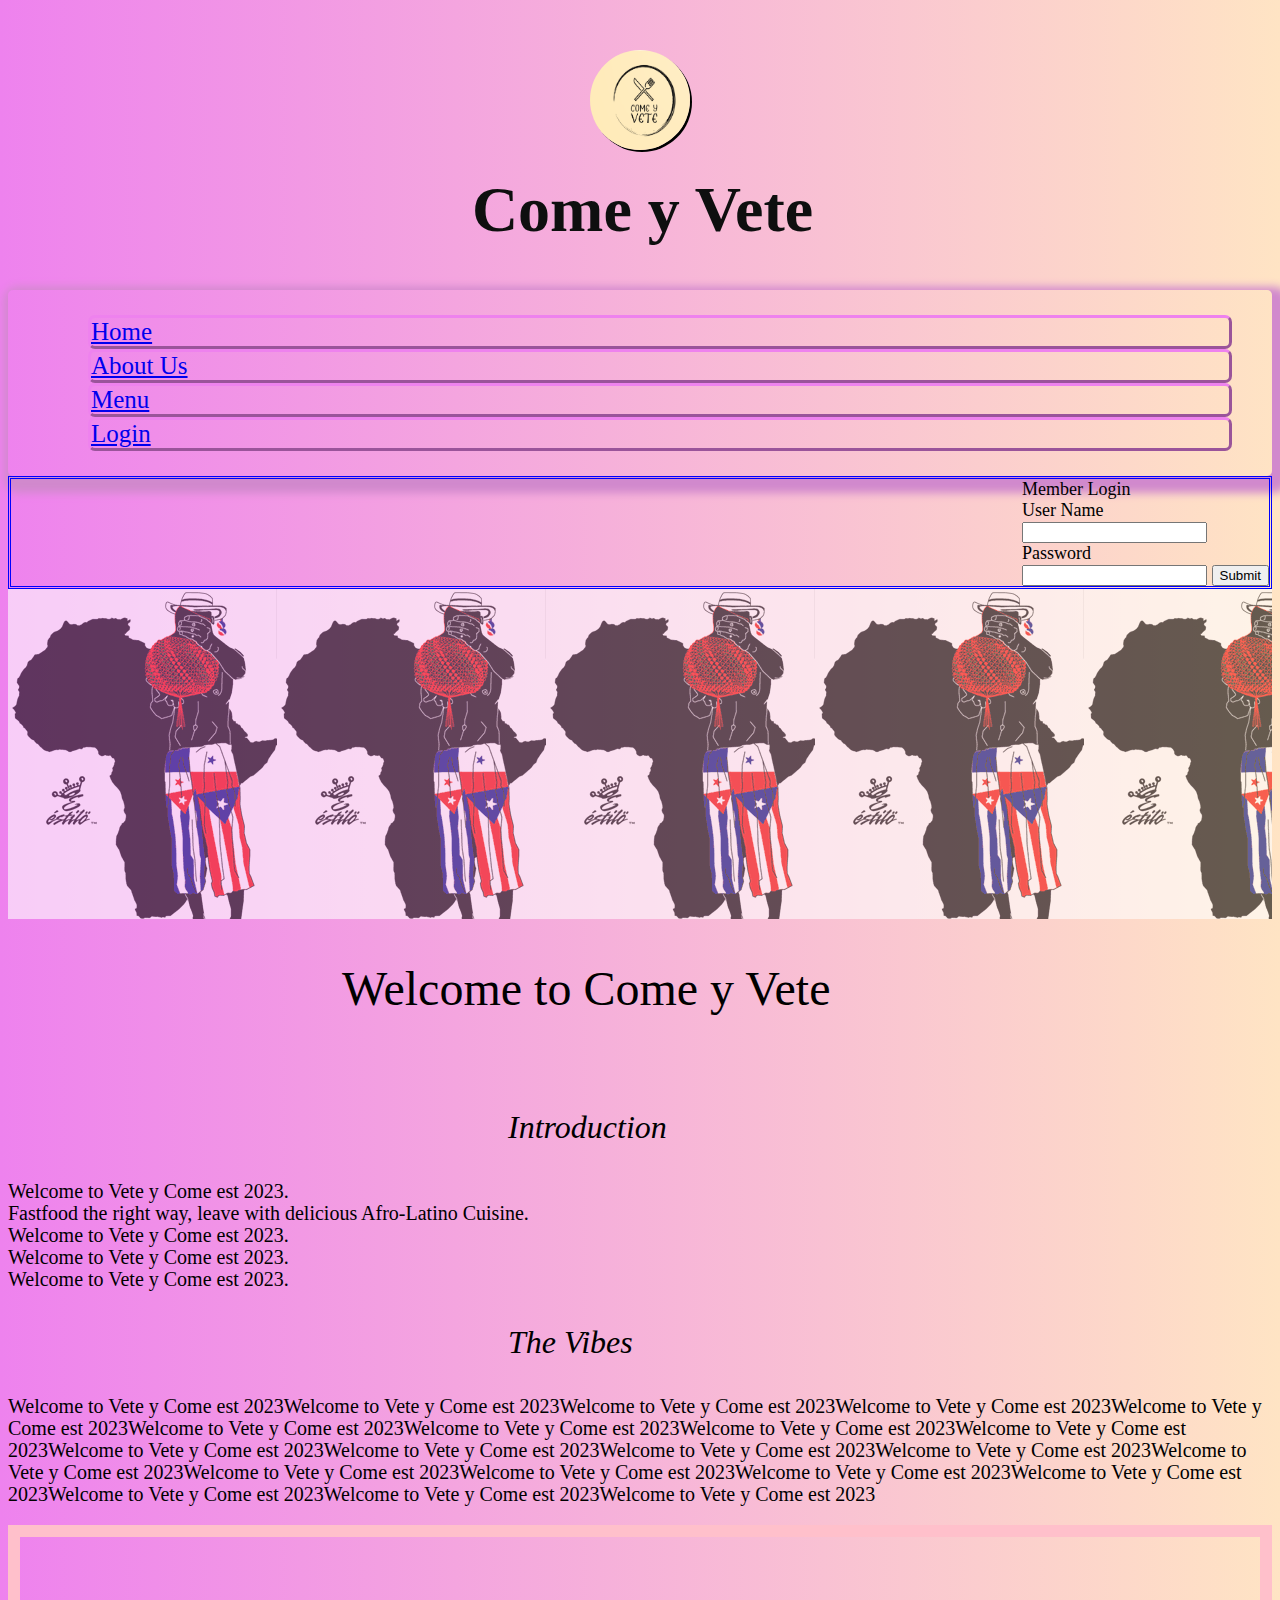
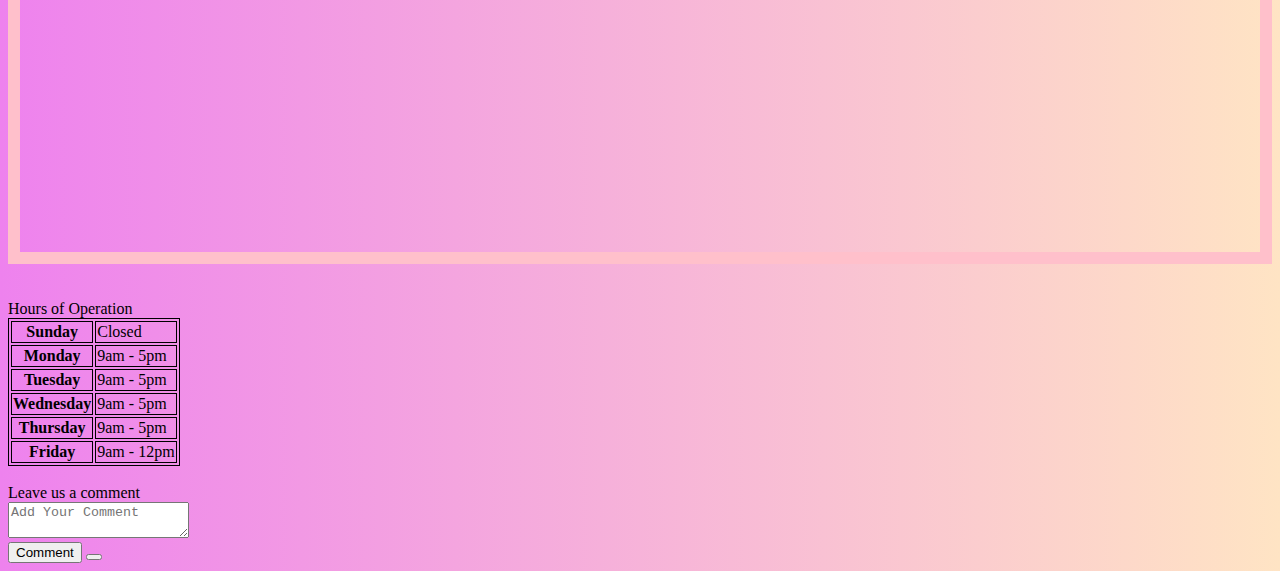
<file: Pages/main.html>
<!DOCTYPE html>
<html lang="en">
<head>
    <meta charset="UTF-8">
    <meta name="viewport" content="width=device-width, initial-scale=1.0">
     <link href="https://cdn.jsdelivr.net/npm/bootstrap@5.3.2/dist/css/bootstrap.min.css" rel="stylesheet" integrity="sha384-T3c6CoIi6uLrA9TneNEoa7RxnatzjcDSCmG1MXxSR1GAsXEV/Dwwykc2MPK8M2HN" crossorigin="anonymous">
     <link rel="stylesheet" type="text/css" href="/Styles/styles.css">
     <script src ="/JS/index.js"></script>
     <title>Como y Vete</title>
</head>
<body>    
<div class = "cyvLogo">
<header>
    <img src="/Images/CyV.png" alt="Logo"width=100px height=100px />
<div class = "header">
    <h1>Come y Vete</h1>
</div>
   </header>
</div>

<div class="navBar">
  <nav>
    <ul class="navbar">
      <li class="dropdown">
        <a href="./index.html">Home</a>
        <div class="dropdown-content">
          <ul>
            <li class="link3"><a href="./menu.html">Menu</a></li>
            <li class="link4"><a href="memberpg.html">Login</a></li>
          </ul>
        </div>
       <li class="link2"><a href="#">About Us</a></li>
        <li class="dropdown">
        <a href="./menu.html">Menu</a>
          <div class="dropdown-content">
          <ul>
         <li class = "link1"><a href="./main.html">Home</a></li>
        <li class="link3"><a href="./menu.html">Menu</a></li>
         <li class="link4"><a href="memberpg.html">Login</a></li>
        </ul>
    </div>
      <li class="link4"><a href="memberpg.html">Login</a></li>
      </nav>
</div>
  </div>
  <div class= "Login">
<label>Member Login</label>
<form>
   <label for="userName">User Name<br>
     <input type="text" name="userName" id="UserName" required />
   </label>
<br>
   <label for="password">Password<br>
     <input type="password" name="password" id="password" />
   </label>
   <label for="submit">
     <input type="submit" name="submit" id="submit" />
   </label>
   </form>
  </div>

   <div class="introCYV"></div>
     <h2><strong>Welcome to Come y Vete</strong></h2>
    <br>
        <h3><em>Introduction</em></h3>
        <p>Welcome to Vete y Come est 2023.<br> Fastfood the right way, leave with delicious Afro-Latino Cuisine. <br> Welcome to Vete y Come est 2023.<br> Welcome to Vete y Come est 2023.<br> Welcome to Vete y Come est 2023.<br></p> 
        <h3><em>The Vibes</em></h3>
        <p>Welcome to Vete y Come est 2023Welcome to Vete y Come est 2023Welcome to Vete y Come est 2023Welcome to Vete y Come est 2023Welcome to Vete y Come est 2023Welcome to Vete y Come est 2023Welcome to Vete y Come est 2023Welcome to Vete y Come est 2023Welcome to Vete y Come est 2023Welcome to Vete y Come est 2023Welcome to Vete y Come est 2023Welcome to Vete y Come est 2023Welcome to Vete y Come est 2023Welcome to Vete y Come est 2023Welcome to Vete y Come est 2023Welcome to Vete y Come est 2023Welcome to Vete y Come est 2023Welcome to Vete y Come est 2023Welcome to Vete y Come est 2023Welcome to Vete y Come est 2023Welcome to Vete y Come est 2023</p>
        
        <div class= "videoCYV" ><iframe width="560" height="315" src="https://www.youtube.com/embed/e_tUZo5J0NI?si=6e3UfWolSMU9pmfH" title="YouTube video player" frameborder="0" allow="accelerometer; autoplay=1; clipboard-write; encrypted-media; gyroscope; picture-in-picture; web-share" allowfullscreen></iframe></div>


   <br>
   <br>

<table><thead>Hours of Operation</thead> 
<tr><th>Sunday</th><td>Closed</td></tr>
<tr><th>Monday</th><td>9am - 5pm</td></tr>
<tr><th>Tuesday</th><td>9am - 5pm</td></tr>
<tr><th>Wednesday</th><td>9am - 5pm</td></tr>
<tr><th>Thursday</th><td>9am - 5pm</td></tr>
<tr><th>Friday</th><td>9am - 12pm</td></tr>
</table>
<br>
  </form>
        <div class="containerComment">
    Leave us a comment
    <form>
       <textarea id="commentCYV" placeholder="Add Your Comment" value="commentCYV "></textarea>
       <div class="button">
           <input id="submit" type="submit" value="Comment">
           <button id="clear">  
          </button>
       </div> 
    </form>
</div>

<div class="comments">
    <div id="comment-box">
    </div>
        
      
</body>
</html>
</file>
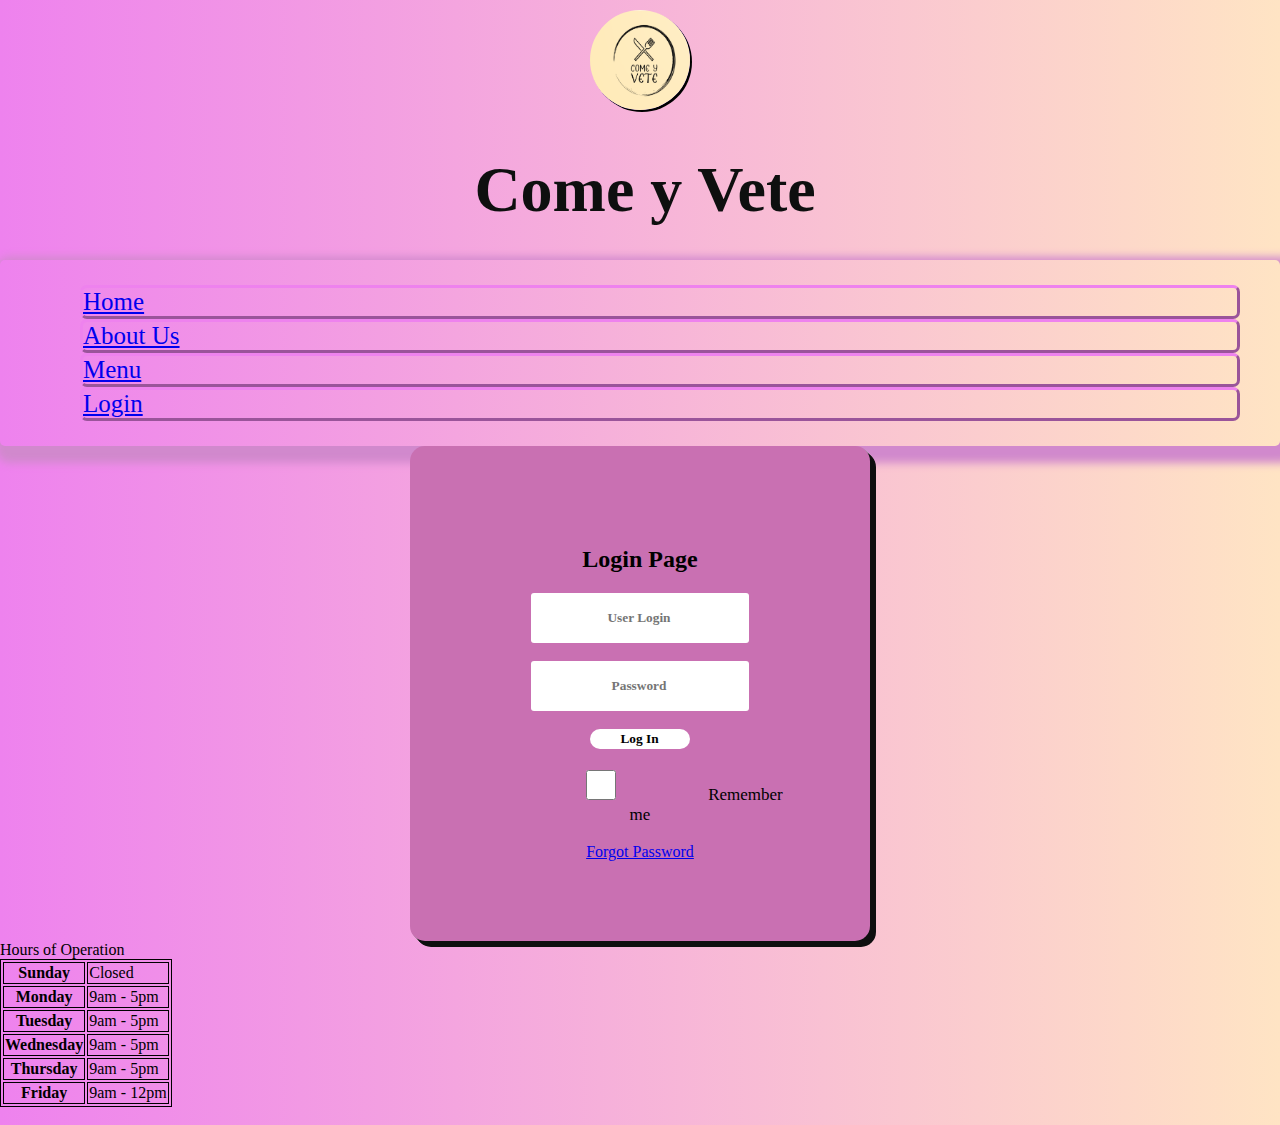
<file: Pages/memberpg.html>
<!DOCTYPE html>
<html>
<head>
    <title>Login Form</title>
    <link href="https://cdn.jsdelivr.net/npm/bootstrap@5.3.2/dist/css/bootstrap.min.css" rel="stylesheet" integrity="sha384-T3c6CoIi6uLrA9TneNEoa7RxnatzjcDSCmG1MXxSR1GAsXEV/Dwwykc2MPK8M2HN" crossorigin="anonymous">
    <link rel="stylesheet" type="text/css" href="/Styles/member.css">
</head>

<body>
<div class = "cyvLogo">
<header>
    <img src="/Images/CyV.png" alt="Logo"width=100px height=100px />
<div class = "header">
    <h1>Come y Vete</h1>
</div>
   </header>
</div>
<div class="navBar">
  <nav>
    <ul class="navbar">
      <li class="dropdown">
        <a href="./main.html">Home</a>
        <div class="dropdown-content">
          <ul>
            <li class="link3"><a href="./menu.html">Menu</a></li>
            <li class="link4"><a href="memberpg.html">Login</a></li>
          </ul>
        </div>
       <li class="link2"><a href="#">About Us</a></li>
        <li class="dropdown">
        <a href="./menu.html">Menu</a>
          <div class="dropdown-content">
          <ul>
         <li class = "link1"><a href="./main.html">Home</a></li>
        <li class="link3"><a href="./menu.html">Menu</a></li>
         <li class="link4"><a href="memberpg.html">Login</a></li>
        </ul>
    </div>
      <li class="link4"><a href="memberpg.html">Login</a></li>
      </nav>
</div>
  </div>



    <div class="login">
    <form id="login" method="get" action="login.php">
    <h2>Login Page</h2>
        <label> </label>
        <input type="text" name="ULog" id="ULog" placeholder="User Login">
        <br><br>
        <label> </label>
        <input type="Password" name="Pass" id="Pass" placeholder="Password">
        <br><br>
        <button type="submit" type= "button">Log In</button> </button>

        <br><br>
        <input type="checkbox" id="check">
        <span>Remember me</span>
        <br><br>
       <a href="#">Forgot Password</a>
    </form>
  </div>
  <table><thead>Hours of Operation</thead> 
<tr><th>Sunday</th><td>Closed</td></tr>
<tr><th>Monday</th><td>9am - 5pm</td></tr>
<tr><th>Tuesday</th><td>9am - 5pm</td></tr>
<tr><th>Wednesday</th><td>9am - 5pm</td></tr>
<tr><th>Thursday</th><td>9am - 5pm</td></tr>
<tr><th>Friday</th><td>9am - 12pm</td></tr>
</table>
<br>
</body>
</html>
</file>
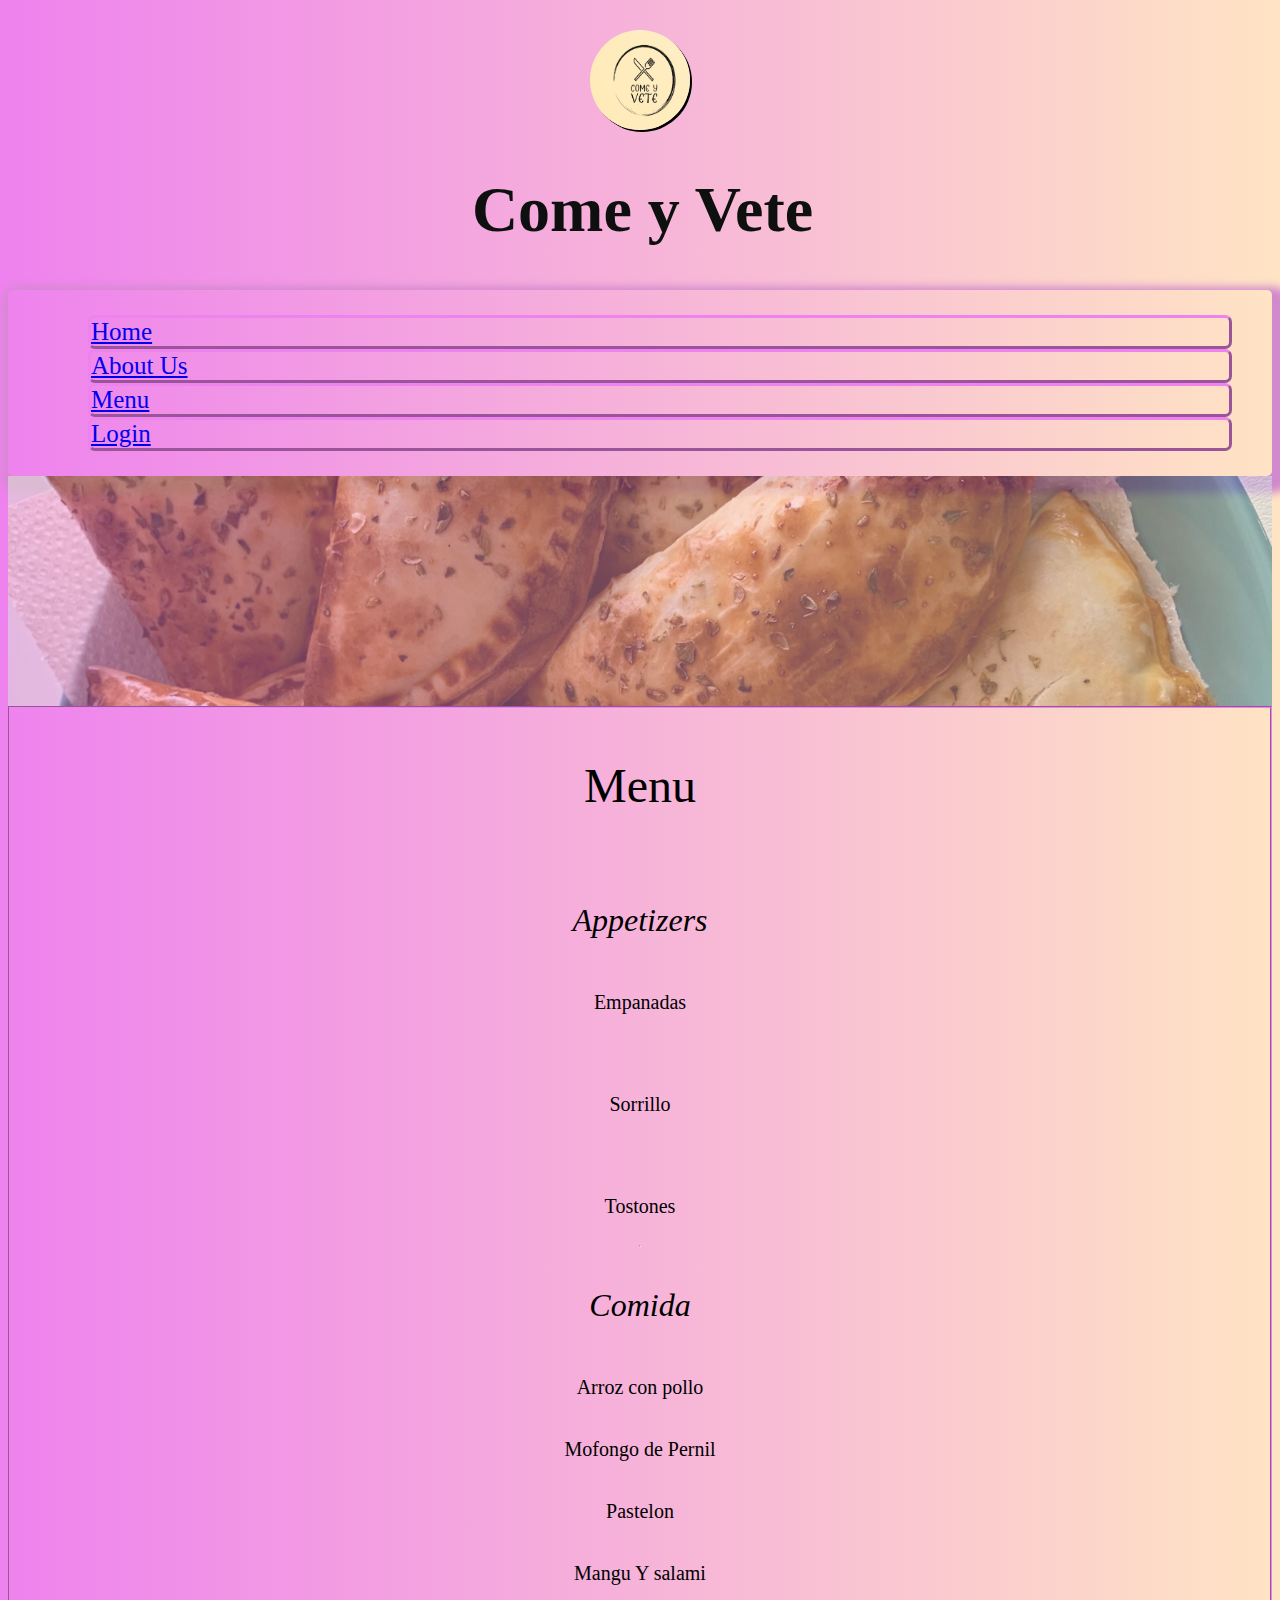
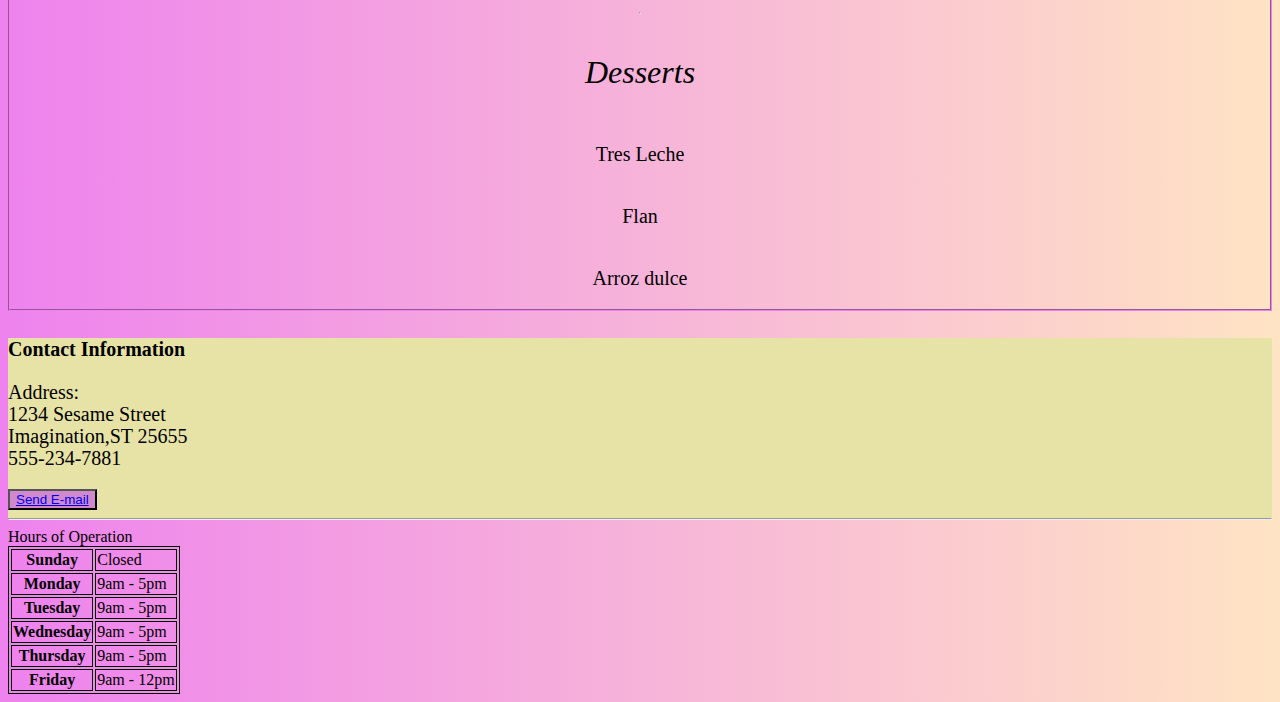
<file: Pages/menu.html>
<!DOCTYPE html>
<html lang="en">
<head>
<title> Come Y Vete</title>
    <meta charset="UTF-8">
    <meta name="viewport" content="width=device-width, initial-scale=1.0">
     <link href="https://cdn.jsdelivr.net/npm/bootstrap@5.3.2/dist/css/bootstrap.min.css" rel="stylesheet" integrity="sha384-T3c6CoIi6uLrA9TneNEoa7RxnatzjcDSCmG1MXxSR1GAsXEV/Dwwykc2MPK8M2HN" crossorigin="anonymous">
    <link rel="stylesheet" type="text/css" href="/Styles/menu.css">
  </head>
 
<body>
<div class = "cyvLogo">
<header>
    <img src="/Images/CyV.png" alt="Logo"width=100px height=100px />
<div class = "header">
    <h1>Come y Vete</h1>
</div>
   </header>
</div>

<div class="navBar">
  <nav>
    <ul class="navbar">
      <li class="dropdown">
        <a href="./main.html">Home</a>
        <div class="dropdown-content">
          <ul>
            <li class="link3"><a href="./menu.html">Menu</a></li>
            <li class="link4"><a href="memberpg.html">Login</a></li>
          </ul>
        </div>
       <li class="link2"><a href="#">About Us</a></li>
        <li class="dropdown">
        <a href="./menu.html">Menu</a>
          <div class="dropdown-content">
          <ul>
         <li class = "link1"><a href="./main.html">Home</a></li>
        <li class="link3"><a href="./menu.html">Menu</a></li>
         <li class="link4"><a href="memberpg.html">Login</a></li>
        </ul>
    </div>
      <li class="link4"><a href="memberpg.html">Login</a></li>
      </nav>
</div>
  </div>
  
  <div class = "cyvMenu" >
  </div>
  <div class = "cyvMenu2">
    <h2><strong>Menu</strong></h2>
    <br>

        <h3><em>Appetizers</em></h3>
        <p>Empanadas<p>
        <p>Sorrillo<p>
        <p>Tostones</p>
  <hr>
   
      <h3><em>Comida</em></h3>
        <p>Arroz con pollo</p>
        <p>Mofongo de Pernil</p>
        <p>Pastelon</p>
        <p>Mangu Y salami</p> 
       
    <hr>

      <h3><em>Desserts</em></h3>
        <p>Tres Leche</p>
        <p>Flan</p>
        <p>Arroz dulce</p>
      </div>
  </div>
  
  <div class = "menuFooter">
    <h4>Contact Information</h4>
    <p> Address:
     <br>
    1234 Sesame Street
    <br>
    Imagination,ST 25655
    <br>
    555-234-7881
    <br></p>
    <button><a href= "mailto:comeyvete@gmail.com">Send E-mail</a></button>
    <hr>
  </div>
<table>
<thead> Hours of Operation </thead>
<tr><th>Sunday</th><td>Closed</td></tr>
<tr><th>Monday</th><td>9am - 5pm</td></tr>
<tr><th>Tuesday</th><td>9am - 5pm</td></tr>
<tr><th>Wednesday</th><td>9am - 5pm</td></tr>
<tr><th>Thursday</th><td>9am - 5pm</td></tr>
<tr><th>Friday</th><td>9am - 12pm</td></tr>
</table>

</div>

  </div>
</body>
</file>
<file: Styles/styles.css>
body {
   margin-top:30px;
  padding: 0;
  align-items: center;
  background: linear-gradient(to left, bisque, violet);
  font-family: Cambria, Cochin, Georgia, Times, "Times New Roman", serif;
}

 img, #Logo {
  display: grid;
  position:relative;
  top: 20px;
  border-radius: 50%;
  margin: auto;
  width: 100px;
  height: 100px;
  box-shadow: 2px 2px 0px black, 1px 1px 0px rgb(131, 131, 156);

}

.introCYV {
  display:flex;
  padding-top:300px;
  padding-bottom:30px;
  background: url(/Images/AfroLatin.gif) ;
  background-repeat: repeat;
  opacity: 0.6;
}

.videoCYV{
  display:flex;
  justify-content:center; 
  border:12px solid pink;
 
}

h1 {
  font-size:4rem ;
  text-align: center;
  position: relative;
   color: #0e0f0f;
  border-radius: 17px;
  padding-left: 5px;
}

h2 {
  font-size:3rem;
  font-weight: 200 ;
  padding: 2px 334px
}

h3 {
  font-size:2rem;
  font-weight:200;
  padding: 2px 500px;
}

p {
  font-size: 20px;
  font-weight:100;
  line-height: 1.10;
}

.navBar {
    display:flex;
    flex-direction: column;
    justify-content: space-between;
    border-collapse:collapse;
    border-radius:5px;
    padding-left:40px;
    padding-right:40px;
    box-shadow:#d189cd 6px 7px 8px 10px; 
    font-size: 25px;
    color: white; 
}

.navBar li {
  display:block;
  box-sizing:border-box;
  border:violet 3px outset;     
  border-radius:7px;                 
        }
    
 
a:active {
  text-decoration: underline;
}

li a:hover:not(.active) {
  background-color: #e7e3a7;
}

.active {
  background-color: purple;
}


.dropdown-content {
  display: none;
  position: absolute;
  background-color: violet;
  min-width: 160px;
  box-shadow: 0px;

}

.dropdown-content a {
  color: black;
  padding: 12px 16px;
  text-decoration: none;
  display: block;
  animation: slide-down 0.5s ease-in-out;

}


.dropdown:hover .dropdown-content {
  display: block;
  position: relative;
}


body{
        background: linear-gradient(to left, bisque, violet); 


}


div.Login {
  display: grid;
  justify-content:end;
  align-items:center;
  font-size:large;
  border:3px double blue;

}

div.Login-user {
   height: 1em;
   margin-right: 0.5em;
   vertical-align: bottom;
}

table, th, td {
  border: 1px solid;
}

table,thead{
  font-weight:2px;
}
</file>
<file: Styles/member.css>
.navBar {
    display:flex;
    flex-direction: column;
    justify-content: space-between;
    border-collapse:collapse;
    border-radius:5px;
    padding-left:40px;
    padding-right:40px;
    box-shadow:#d189cd 6px 7px 8px 10px; 
    font-size: 25px;
    color: white; 
}

.navBar li {
        display:block;
        box-sizing:border-box;
        border:violet 3px outset;     
        border-radius:7px;                 
        }
    
 
a:active {
  text-decoration: underline;
}
li a:hover:not(.active) {
  background-color: #e7e3a7;
}

.active {
  background-color: purple;
}


.dropdown-content {
  display: none;
  position: absolute;
  background-color: violet;
  min-width: 160px;
  box-shadow: 0px;

}

.dropdown-content a {
  color: black;
  padding: 12px 16px;
  text-decoration: none;
  display: block;
  animation: slide-down 0.5s ease-in-out;

}

.dropdown:hover .dropdown-content {
  display: block;
  position: relative;
}

.active {
  background-color: #04AA6D;
}


body {
  margin: 0;
  padding: 0;
  align-items: center;
  background: linear-gradient(to left, bisque, violet);
  font-family: Cambria, Cochin, Georgia, Times, "Times New Roman", serif;
}

.login {
  width: 300px;
  text-align: center;
  overflow: hidden;
  margin: auto;
  padding: 80px;
  background: rgb(201, 112, 178);
  border-radius: 15px;
  box-shadow:
   6px 6px 0px #0e0f0f,
    5px 5px 0px #0e0c0c,
    4px 4px 0px #999,
    3px 3px 0px #999,
    2px 2px 0px #999, 
    1px 1px 0px #999;
}

Img {
  display: grid;
  position: relative;
  top:10px;
  border-radius: 50%;
  margin: auto;
  width: 100px;
  height: 100px;
  box-shadow: 2px 2px 0px black, 1px 1px 0px blue;

}
div.header{
  font-size:4rem;
  text-align: center;
  position: relative;
  top:10px;
  color: #0e0f0f;
  border-radius: 17px;
  padding-left: 5px;
}

h1 {
  font-size:4rem ;
  text-align: center;
  position: relative;
   color: #0e0f0f;
  border-radius: 17px;
  padding-left: 5px;
}
label {
  color: whitesmoke;
  font-size: 17px;
  justify-content: center;
}

input {
  width: 200px;
  height: 30px;
  padding: 10px;
}

input:focus {
  border-color: #007bff;
  outline: none;
}
form #login{
  display: grid;
    align-content: space-between;
    justify-content: center;
}


#ULog {
  text-align: center;
  font-weight: bold;
  font-family: Cambria, Cochin, Georgia, Times, "Times New Roman", serif;
  width: 200px;
  height: 30px;
  border: none;
  border-radius: 3px;
  padding-left: 8px;
}
#Pass {
  text-align: center;
  font-weight: bold;
  font-family: Cambria, Cochin, Georgia, Times, "Times New Roman", serif;
  width: 200px;
  height: 30px;
  border: none;
  border-radius: 3px;
  padding-left: 8px;
}
button {
  text-align: center;
  font-weight: bold;
  font-family: Cambria, Cochin, Georgia, Times, "Times New Roman", serif;
  background-color: white;
  color: black;
  width: 100px;
  height: 20px;
  border: none;
  border-radius: 17px;
  padding-left: 5px;
}
button:hover {
  opacity: 75%;
}
span {
  color: dark skyblue;
  font-size: 17px;
  }

a {
  background: border-box;
}

table, th, td {
   border: 1px solid;
}
</file>
<file: Styles/menu.css>
body {
   margin-top:30px;
  padding: 0;
  align-items: center;
  background: linear-gradient(to left, bisque, violet);
  font-family: Cambria, Cochin, Georgia, Times, "Times New Roman", serif;
}

Img {
  display: grid;
   top: 100px;
  border-radius: 50%;
  margin: auto;
  width: 100px;
  height: 100px;
  box-shadow: 2px 2px 0px black, 1px 1px 0px rgb(131, 131, 156);

}

h1 {
  font-size:4rem ;
  text-align: center;
  position: relative;
   color: #0e0f0f;
  border-radius: 17px;
  padding-left: 5px;
}
h1 .introCYV{
  position: fixed;
  top:0px;
  color:#d189cd
}
h2 {
  font-size:3rem;
  font-weight: 200 ;
}

h3 {
  font-size:2rem;
  font-weight:200;
}

p {
  font-size: 20px;
  font-weight:100;
  line-height: 1.10;
}

.navBar {
    display:flex;
    flex-direction: column;
    justify-content: space-between;
    border-collapse:collapse;
    border-radius:5px;
    padding-left:40px;
    padding-right:40px;
    box-shadow:#d189cd 6px 7px 8px 10px; 
    font-size: 25px;
    color: white; 
}

.navBar li {
        display:block;
        box-sizing:border-box;
        border:violet 3px outset;     
        border-radius:7px;                 
        }
    
 
a:active {
  text-decoration: underline;
}
li a:hover:not(.active) {
  background-color: #e7e3a7;
}

.active {
  background-color: purple;
}

/* test */
.dropdown-content {
  display: none;
  position: absolute;
  background-color: violet;
  min-width: 160px;
  box-shadow: 0px;

}

.dropdown-content a {
  color: black;
  padding: 12px 16px;
  text-decoration: none;
  display: block;
  animation: slide-down 0.5s ease-in-out;

}


.dropdown:hover .dropdown-content {
  display: block;
  position: relative;
}

.cyvMenu {
  display: grid;
  justify-items: center;
  padding-top:200px;
  padding-bottom:30px;
  background: url(/Images/Empanada.jpg) ;
  background-size: cover;
  background-repeat: no-repeat;
  opacity: 0.6;
}

.cyvMenu2{
    display: flex;
    padding-top: 10px;
    flex-wrap: wrap;
    flex-direction: column;
    align-content: space-around;
    align-items: center;
    border-width: 120px;
    border: violet 2px groove;
}
.menuFooter h4 {
  font-size: 20px;
  font-weight: bold;
  margin-bottom: 10px;
}

.menuFooter  {
 background-color: #e7e3a7;
  text-decoration: none;
}
button{
  background-color: #d189cd;
}

table, th, td {
   border: 1px solid;
}
</file>
